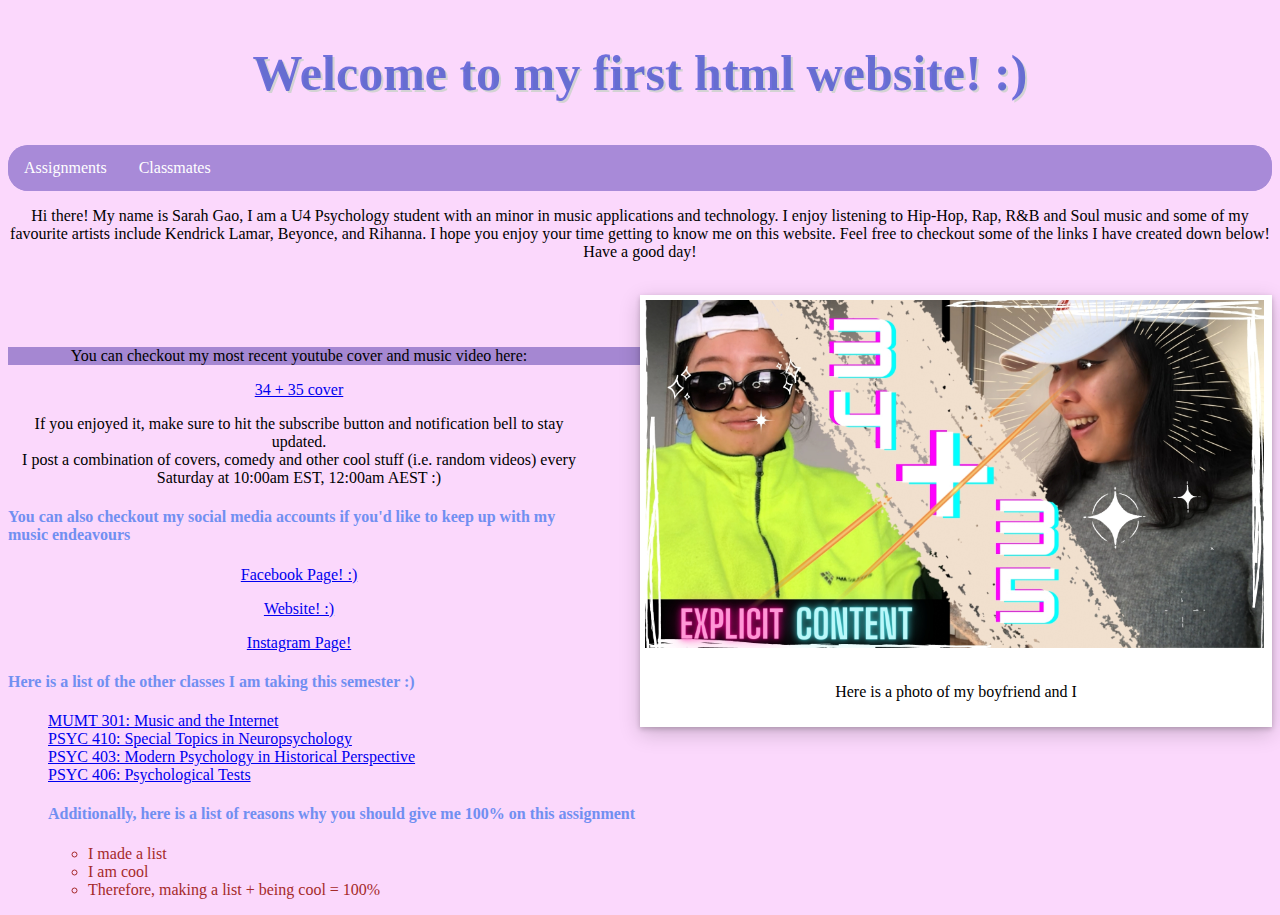
<file: index.html>
<!DOCTYPE html>
        <html>
            <head>
                <meta charset="utf-8">   
            <link rel="stylesheet" href="./customcss.css"/> 
</head>

<body>

<h1>Welcome to my first html website! :)</h1>

<div class="navbar">
        <div id="assignmentbt"><a href="assignments.html">Assignments</a></div>
        <div class="dropdown">
                <button class="dropbtn">Classmates
                    <i class="Papyrus"></i>
                         </button>  
                             <div class="classmates">
                             <a href="#https://mumt301.github.io/Asu_Simla_Ayduran/">Asu Simla Ayduran</a>
                             <a href="https://mumt301.github.io/beryl/">Beryl Arnould</a>
                             <a href="https://mumt301.github.io/orosze/">Eric Orosz</a>
                             <a href="https://mumt301.github.io/hteyssier/">Hector Teyssier</a>
                             <a href="https://mumt301.github.io/Jamie-Oneschuk-Repository-/">Jamie Oneschuk</a>
                             <a href="https://mumt301.github.io/naomifung01/">Naomi Fung</a>
                             <a href="https://mumt301.github.io/nicolesue/">Nicole Sue</a>
                             <a href="https://mumt301.github.io/raviraina/">Ravi Raina</a>
                             <a href="https://mumt301.github.io/Rebecca-Lee/">Rebecca Lee</a>
                             <a href="https://mumt301.github.io/Sarah-Gao/">Sarah Gao</a>
                             <a href="https://mumt301.github.io/SidAlHussaini/">Sid Al Hussaini</a>
                             <a href="https://mumt301.github.io/tibetahunbay/">Tibet Ahunbay</a>
                    </div>
             </div>
        </div>
        <div class="firstp"><p id="SarahGao">Hi there! My name is Sarah Gao, I am a U4 Psychology student with an minor in music applications
        and technology. I enjoy listening to Hip-Hop, Rap, R&B and Soul music and some of my favourite 
        artists include Kendrick Lamar, Beyonce, and Rihanna. I hope you enjoy your time getting to know
        me on this website. Feel free to checkout some of the links I have created down below! Have a good day!</p></div>

<br>
    <div class="photo1"><img id="bf" src= "./images/Assignment 2 pic.jpg"><div class="container">
        <p id="polaroidtxt">Here is a photo of my boyfriend and I</p></div></div>
    <br><br>
    <p id="youtubelink">You can checkout my most recent youtube cover and music video here:</p>
    <p><a href=https://youtu.be/HUv_xMRgowQ>34 + 35 cover</a></p>
    <p> If you enjoyed it, make sure to hit the subscribe button and notification bell to stay updated.
    <br> I post a combination of covers, comedy and other cool stuff (i.e. random videos) every Saturday at 10:00am EST, 12:00am AEST :)
    </p>
    <p><h4> You can also checkout my social media accounts if you'd like to keep up with my music endeavours</h4></p>
    <p><a href="https://www.facebook.com/SarahGaoMusic"> Facebook Page! :)</a></p>
    <p><a href="https://sarahgao31.wixsite.com/website?fbclid=IwAR19ujzVq3WOlQsEf7aAhCaGKlajVPi3GUPiPWUq_1EperI-3wElcVAFIe0"> Website! :)</a>
    <p><a href="https://www.instagram.com/sarah_gao_music/">Instagram Page!</a></p>    
    

<h4> Here is a list of the other classes I am taking this semester :)</h4>
        <ul class="courses">
            <a href="https://www.mcgill.ca/study/2021-2022/courses/mumt-301">MUMT 301: Music and the Internet</a>
        <br><a href="https://www.mcgill.ca/study/2021-2022/courses/psyc-410">PSYC 410: Special Topics in Neuropsychology</a>
        <br><a href="https://www.mcgill.ca/study/2021-2022/courses/psyc-403">PSYC 403: Modern Psychology in Historical Perspective</a>
        <br><a href="https://www.mcgill.ca/study/2021-2022/courses/psyc-406">PSYC 406: Psychological Tests</a>
    
    <h4><strong>Additionally, here is a list of reasons why you should give me 100% on this assignment</strong></h4>
        <ul class="list">
             <li>I made a list</li>
             <li>I am cool</li>
             <li>Therefore, making a list + being cool = 100%</li>

            </ul>
        </body>
</ul>
</html>
</file>
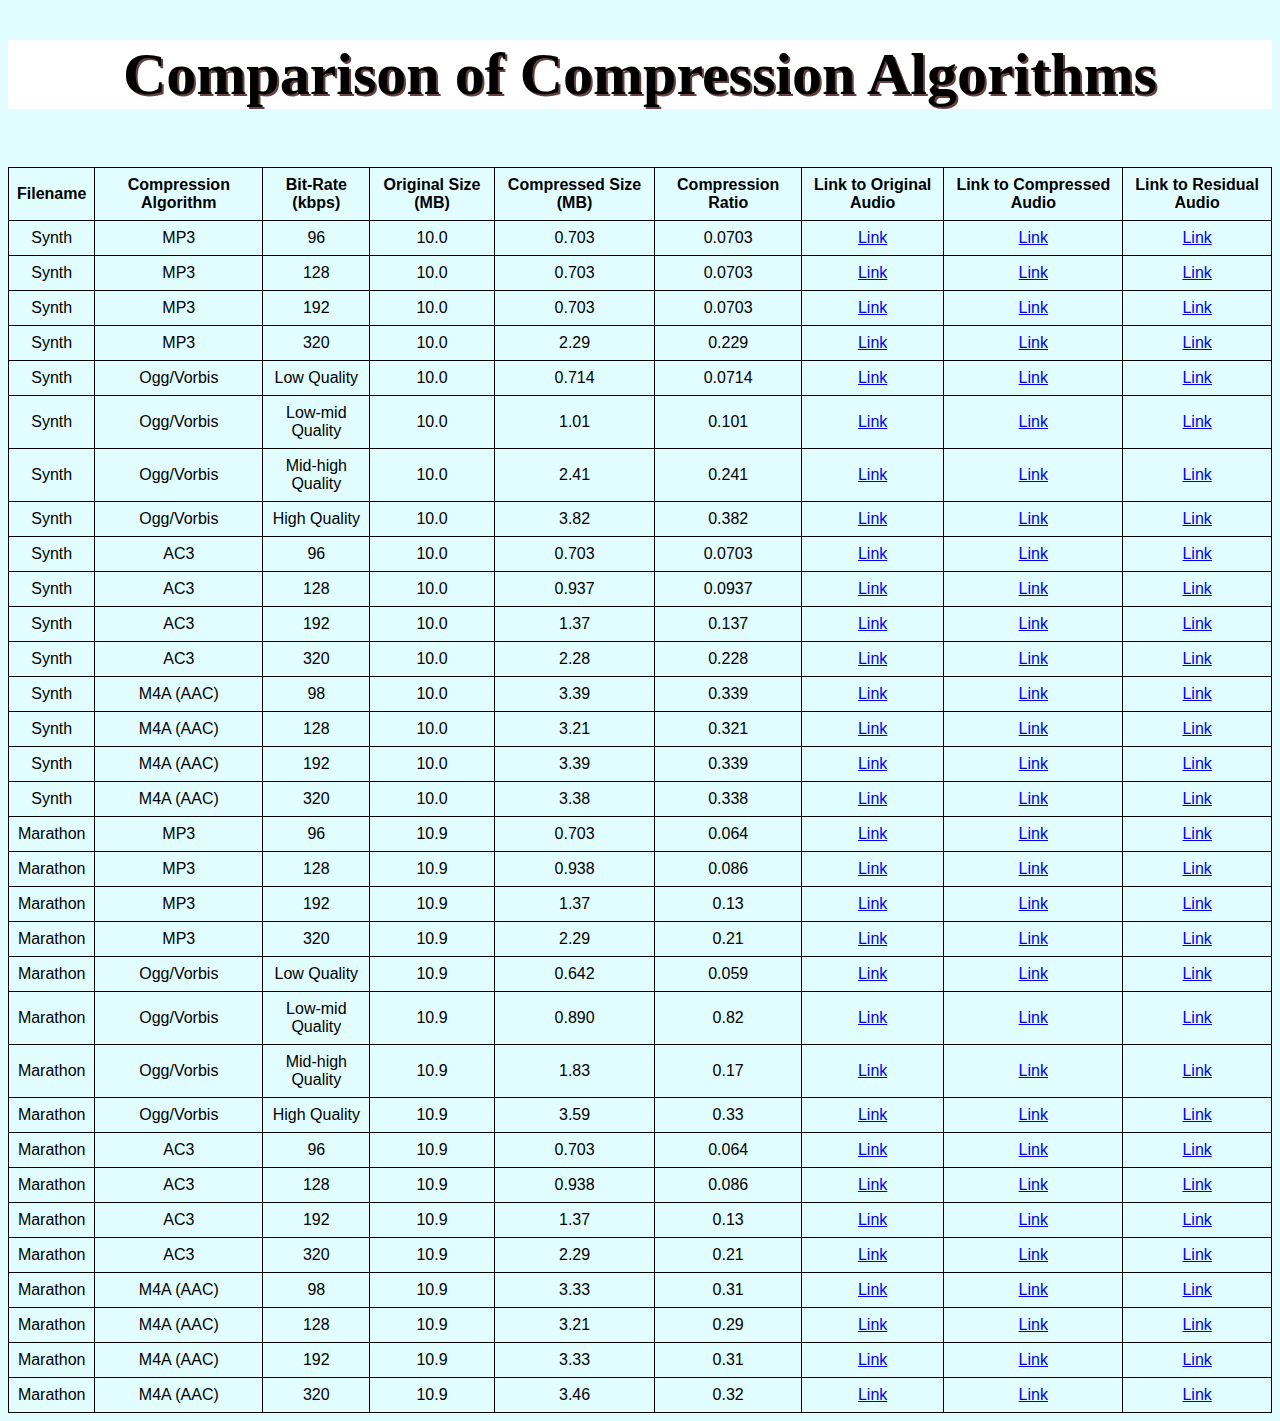
<file: ass4.html>
<!DOCTYPE html>
<html>
    <head>
        <meta charset="utf-8">
        <title>Assignment 4</title>
        <link rel="stylesheet" href="ass4.css">
    </head>
    <body>
        <h1><b>Comparison of Compression Algorithms</b></h1>
        <br>
        <table id="table">
            <tr>
                <th>Filename</th>
                <th>Compression Algorithm</th>
                <th>Bit-Rate (kbps)</th>
                <th>Original Size (MB)</th>
                <th>Compressed Size (MB)</th>
                <th>Compression Ratio</th>
                <th>Link to Original Audio</th>
                <th>Link to Compressed Audio</th>
                <th>Link to Residual Audio</th>
            </tr>
            <tr>
                <td>Synth</td>
                <td>MP3</td>
                <td>96</td>
                <td>10.0</td>
                <td>0.703</td>
                <td>0.0703</td>
                <td><a href="Synth wav.wav" target="_blank">Link</a></td>
                <td><a href="1. Synth 96kbps Mp3.mp3" target="_blank">Link</a></td>
                <td><a href="1. Synth res. 96kbps mp3.wav" target="_blank">Link</a></td>
            </tr>
            <tr>
                <td>Synth</td>
                <td>MP3</td>
                <td>128</td>
                <td>10.0</td>
                <td>0.703</td>
                <td>0.0703</td>
                <td><a href="Synth wav.wav" target="_blank">Link</a></td>
                <td><a href="2. Synth 128kbps Mp3.mp3" target="_blank">Link</a></td>
                <td><a href="2. Synth res. 128kbps mp3.wav" target="_blank">Link</a></td>
            </tr>
            <tr>
                <td>Synth</td>
                <td>MP3</td>
                <td>192</td>
                <td>10.0</td>
                <td>0.703</td>
                <td>0.0703</td>
                <td><a href="Synth wav.wav" target="_blank">Link</a></td>
                <td><a href="3. Synth 192kbps Mp3.mp3" target="_blank">Link</a></td>
                <td><a href="3. Synth res. 192kbps mp3.wav" target="_blank">Link</a></td>
            </tr>
            <tr>
                <td>Synth</td>
                <td>MP3</td>
                <td>320</td>
                <td>10.0</td>
                <td>2.29</td>
                <td>0.229</td>
                <td><a href="Synth wav.wav" target="_blank">Link</a></td>
                <td><a href="4. Synth 320kbps Mp3.mp3" target="_blank">Link</a></td>
                <td><a href="4. Synth res. 320kbps mp3.wav" target="_blank">Link</a></td>
            </tr>
            <tr>
                <td>Synth</td>
                <td>Ogg/Vorbis</td>
                <td>Low Quality</td>
                <td>10.0</td>
                <td>0.714</td>
                <td>0.0714</td>
                <td><a href="Synth wav.wav" target="_blank">Link</a></td>
                <td><a href="1. Synth low Ogg.ogg" target="_blank">Link</a></td>
                <td><a href="1. Synth res. low ogg.wav" target="_blank">Link</a></td>
            </tr>
            <tr>
                <td>Synth</td>
                <td>Ogg/Vorbis</td>
                <td>Low-mid Quality</td>
                <td>10.0</td>
                <td>1.01</td>
                <td>0.101</td>
                <td><a href="Synth wav.wav" target="_blank">Link</a></td>
                <td><a href="2. Synth low-mid Ogg.ogg" target="_blank">Link</a></td>
                <td><a href="2. Synth res. low-mid ogg.wav" target="_blank">Link</a></td>
            </tr>
            <tr>
                <td>Synth</td>
                <td>Ogg/Vorbis</td>
                <td>Mid-high Quality</td>
                <td>10.0</td>
                <td>2.41</td>
                <td>0.241</td>
                <td><a href="Synth wav.wav" target="_blank">Link</a></td>
                <td><a href="3. Synth mid-high Ogg.ogg" target="_blank">Link</a></td>
                <td><a href="3. Synth res. mid-high ogg.wav" target="_blank">Link</a></td>
            </tr>
            <tr>
                <td>Synth</td>
                <td>Ogg/Vorbis</td>
                <td>High Quality</td>
                <td>10.0</td>
                <td>3.82</td>
                <td>0.382</td>
                <td><a href="Synth wav.wav" target="_blank">Link</a></td>
                <td><a href="4. Synth high Ogg.ogg" target="_blank">Link</a></td>
                <td><a href="4. Synth res. high ogg.wav" target="_blank">Link</a></td>
            </tr>
            <tr>
                <td>Synth</td>
                <td>AC3</td>
                <td>96</td>
                <td>10.0</td>
                <td>0.703</td>
                <td>0.0703</td>
                <td><a href="Synth wav.wav" target="_blank">Link</a></td>
                <td><a href="1. Synth 96kbps AC3.ac3" target="_blank">Link</a></td>
                <td><a href="1. Synth res. 96kbps AC3.wav" target="_blank">Link</a></td>
            </tr>
            <tr>
                <td>Synth</td>
                <td>AC3</td>
                <td>128</td>
                <td>10.0</td>
                <td>0.937</td>
                <td>0.0937</td>
                <td><a href="Synth wav.wav" target="_blank">Link</a></td>
                <td><a href="2. Synth 128kbps AC3.ac3" target="_blank">Link</a></td>
                <td><a href="2. Synth res. 128kbps AC3.wav" target="_blank">Link</a></td>
            </tr>
            <tr>
                <td>Synth</td>
                <td>AC3</td>
                <td>192</td>
                <td>10.0</td>
                <td>1.37</td>
                <td>0.137</td>
                <td><a href="Synth wav.wav" target="_blank">Link</a></td>
                <td><a href="3. Synth 192kbps AC3.ac3" target="_blank">Link</a></td>
                <td><a href="3. Synth res. 192kbps AC3.wav" target="_blank">Link</a></td>
            </tr>
            <tr>
                <td>Synth</td>
                <td>AC3</td>
                <td>320</td>
                <td>10.0</td>
                <td>2.28</td>
                <td>0.228</td>
                <td><a href="Synth wav.wav" target="_blank">Link</a></td>
                <td><a href="4. Synth 320kbps AC3.ac3" target="_blank">Link</a></td>
                <td><a href="4. Synth res. 320kbps AC3.wav" target="_blank">Link</a></td>
            </tr>
            <tr>
                <td>Synth</td>
                <td>M4A (AAC)</td>
                <td>98</td>
                <td>10.0</td>
                <td>3.39</td>
                <td>0.339</td>
                <td><a href="Synth wav.wav" target="_blank">Link</a></td>
                <td><a href="1. Synth 98kbps M4A.m4a" target="_blank">Link</a></td>
                <td><a href="1. Synth res. 98kbps M4A.wav" target="_blank">Link</a></td>
            </tr>
            <tr>
                <td>Synth</td>
                <td>M4A (AAC)</td>
                <td>128</td>
                <td>10.0</td>
                <td>3.21</td>
                <td>0.321</td>
                <td><a href="Synth wav.wav" target="_blank">Link</a></td>
                <td><a href="2. Synth 128kbps M4A.m4a" target="_blank">Link</a></td>
                <td><a href="2. Synth res. 128kbps M4A.wav" target="_blank">Link</a></td>
            </tr>
            <tr>
                <td>Synth</td>
                <td>M4A (AAC)</td>
                <td>192</td>
                <td>10.0</td>
                <td>3.39</td>
                <td>0.339</td>
                <td><a href="Synth wav.wav" target="_blank">Link</a></td>
                <td><a href="3. Synth 192kbps M4A.m4a" target="_blank">Link</a></td>
                <td><a href="3. Synth res. 192kbps M4A.wav" target="_blank">Link</a></td>
            </tr>
            <tr>
                <td>Synth</td>
                <td>M4A (AAC)</td>
                <td>320</td>
                <td>10.0</td>
                <td>3.38</td>
                <td>0.338</td>
                <td><a href="Synth wav.wav" target="_blank">Link</a></td>
                <td><a href="4. Synth 320kbps M4A.m4a" target="_blank">Link</a></td>
                <td><a href="4. Synth res. 320kbps M4A.wav" target="_blank">Link</a></td>
            </tr>
            <tr>
                <td>Marathon</td>
                <td>MP3</td>
                <td>96</td>
                <td>10.9</td>
                <td>0.703</td>
                <td>0.064</td>
                <td><a href="Marathon wav.wav" target="_blank">Link</a></td>
                <td><a href="1. Marathon 96kbps Mp3.mp3" target="_blank">Link</a></td>
                <td><a href="1. Marathon res. 96kbps Mp3.wav" target="_blank">Link</a></td>
            </tr>
            <tr>
                <td>Marathon</td>
                <td>MP3</td>
                <td>128</td>
                <td>10.9</td>
                <td>0.938</td>
                <td>0.086</td>
                <td><a href="Marathon wav.wav" target="_blank">Link</a></td>
                <td><a href="2. Marathon 128kbps Mp3.mp3" target="_blank">Link</a></td>
                <td><a href="2. Marathon res. 128kbps Mp3.wav" target="_blank">Link</a></td>
            </tr>
            <tr>
                <td>Marathon</td>
                <td>MP3</td>
                <td>192</td>
                <td>10.9</td>
                <td>1.37</td>
                <td>0.13</td>
                <td><a href="Marathon wav.wav" target="_blank">Link</a></td>
                <td><a href="3. Marathon 192kbps Mp3.mp3" target="_blank">Link</a></td>
                <td><a href="3. Marathon res. 192kbps Mp3.wav" target="_blank">Link</a></td>
            </tr>
            <tr>
                <td>Marathon</td>
                <td>MP3</td>
                <td>320</td>
                <td>10.9</td>
                <td>2.29</td>
                <td>0.21</td>
                <td><a href="Marathon wav.wav" target="_blank">Link</a></td>
                <td><a href="4. Marathon 320kbps Mp3.mp3" target="_blank">Link</a></td>
                <td><a href="4. Marathon res. 320kbps MP3.wav" target="_blank">Link</a></td>
            </tr>
            <tr>
                <td>Marathon</td>
                <td>Ogg/Vorbis</td>
                <td>Low Quality</td>
                <td>10.9</td>
                <td>0.642</td>
                <td>0.059</td>
                <td><a href="Marathon wav.wav" target="_blank">Link</a></td>
                <td><a href="1. Marathon low Ogg.ogg" target="_blank">Link</a></td>
                <td><a href="1. Marathon residual low Ogg.wav" target="_blank">Link</a></td>
            </tr>
            <tr>
                <td>Marathon</td>
                <td>Ogg/Vorbis</td>
                <td>Low-mid Quality</td>
                <td>10.9</td>
                <td>0.890</td>
                <td>0.82</td>
                <td><a href="Marathon wav.wav" target="_blank">Link</a></td>
                <td><a href="2. Marathon low-mid Ogg.ogg" target="_blank">Link</a></td>
                <td><a href="2. Marathon residual low-mid Ogg.wav" target="_blank">Link</a></td>
            </tr>
            <tr>
                <td>Marathon</td>
                <td>Ogg/Vorbis</td>
                <td>Mid-high Quality</td>
                <td>10.9</td>
                <td>1.83</td>
                <td>0.17</td>
                <td><a href="Marathon wav.wav" target="_blank">Link</a></td>
                <td><a href="3. Marathon high-mid Ogg.ogg" target="_blank">Link</a></td>
                <td><a href="3. Marathon residual mid-high Ogg.wav" target="_blank">Link</a></td>
            </tr>
            <tr>
                <td>Marathon</td>
                <td>Ogg/Vorbis</td>
                <td>High Quality</td>
                <td>10.9</td>
                <td>3.59</td>
                <td>0.33</td>
                <td><a href="Marathon wav.wav" target="_blank">Link</a></td>
                <td><a href="4. Marathon high Ogg.ogg" target="_blank">Link</a></td>
                <td><a href="4. Marathon residual high Ogg.wav" target="_blank">Link</a></td>
            </tr>
            <tr>
                <td>Marathon</td>
                <td>AC3</td>
                <td>96</td>
                <td>10.9</td>
                <td>0.703</td>
                <td>0.064</td>
                <td><a href="Marathon wav.wav" target="_blank">Link</a></td>
                <td><a href="1. Marathon 96kbps AC3.ac3" target="_blank">Link</a></td>
                <td><a href="1. Marathon res. 96kbps AC3.wav" target="_blank">Link</a></td>
            </tr>
            <tr>
                <td>Marathon</td>
                <td>AC3</td>
                <td>128</td>
                <td>10.9</td>
                <td>0.938</td>
                <td>0.086</td>
                <td><a href="Marathon wav.wav" target="_blank">Link</a></td>
                <td><a href="2. Marathon 128kbps AC3.ac3" target="_blank">Link</a></td>
                <td><a href="2. Marathon res. 128kbps AC3.wav" target="_blank">Link</a></td>
            </tr>
            <tr>
                <td>Marathon</td>
                <td>AC3</td>
                <td>192</td>
                <td>10.9</td>
                <td>1.37</td>
                <td>0.13</td>
                <td><a href="Marathon wav.wav" target="_blank">Link</a></td>
                <td><a href="3. Marathon 192kbps AC3.ac3" target="_blank">Link</a></td>
                <td><a href="3. Marathon res. 192kbps AC3.wav" target="_blank">Link</a></td>
            </tr>
            <tr>
                <td>Marathon</td>
                <td>AC3</td>
                <td>320</td>
                <td>10.9</td>
                <td>2.29</td>
                <td>0.21</td>
                <td><a href="Marathon wav.wav" target="_blank">Link</a></td>
                <td><a href="4. Marathon 320kbps AC3.ac3" target="_blank">Link</a></td>
                <td><a href="4. Marathon res. 320kbps AC3.wav" target="_blank">Link</a></td>
            </tr>
            <tr>
                <td>Marathon</td>
                <td>M4A (AAC)</td>
                <td>98</td>
                <td>10.9</td>
                <td>3.33</td>
                <td>0.31</td>
                <td><a href="Marathon wav.wav" target="_blank">Link</a></td>
                <td><a href="1. Marathon 98kbps M4A.m4a" target="_blank">Link</a></td>
                <td><a href="1. Marathon residual 98kbps M4A.wav" target="_blank">Link</a></td>
            </tr>
            <tr>
                <td>Marathon</td>
                <td>M4A (AAC)</td>
                <td>128</td>
                <td>10.9</td>
                <td>3.21</td>
                <td>0.29</td>
                <td><a href="Marathon wav.wav" target="_blank">Link</a></td>
                <td><a href="2. Marathon 128kbps M4A.m4a" target="_blank">Link</a></td>
                <td><a href="2. Marathon residual 128kbps M4A.wav" target="_blank">Link</a></td>
            </tr>
            <tr>
                <td>Marathon</td>
                <td>M4A (AAC)</td>
                <td>192</td>
                <td>10.9</td>
                <td>3.33</td>
                <td>0.31</td>
                <td><a href="Marathon wav.wav" target="_blank">Link</a></td>
                <td><a href="3. Marathon 192kbps M4A.m4a" target="_blank">Link</a></td>
                <td><a href="3. Marathon residual 192kbps M4A.wav" target="_blank">Link</a></td>
            </tr>
            <tr>
                <td>Marathon</td>
                <td>M4A (AAC)</td>
                <td>320</td>
                <td>10.9</td>
                <td>3.46</td>
                <td>0.32</td>
                <td><a href="Marathon wav.wav" target="_blank">Link</a></td>
                <td><a href="4. Marathon 320kbps M4A.m4a" target="_blank">Link</a></td>
                <td><a href="4. Marathon residual 320kbps M4A.wav" target="_blank">Link</a></td>
            </tr>
        </table>
        <script>
            function table(){
                let table = document.createElement('table');
                table.id = "table"
                for (row = 0; row < table.length; row++) {
                    tr = document.createElement('tr');
                    let columns = Object.keys(table[row]);
                    for (col = 0; col < columns.length; col++) {
                        td = document.createElement('td')
                        tr.appendChild(td);
                        td.innerHTML = table[row][columns[col]];
                    }
                    table.appendChild(tr);
                }
                document.getElementById("table").appendChild(table);
            }
        </script>
    </body>
</file>
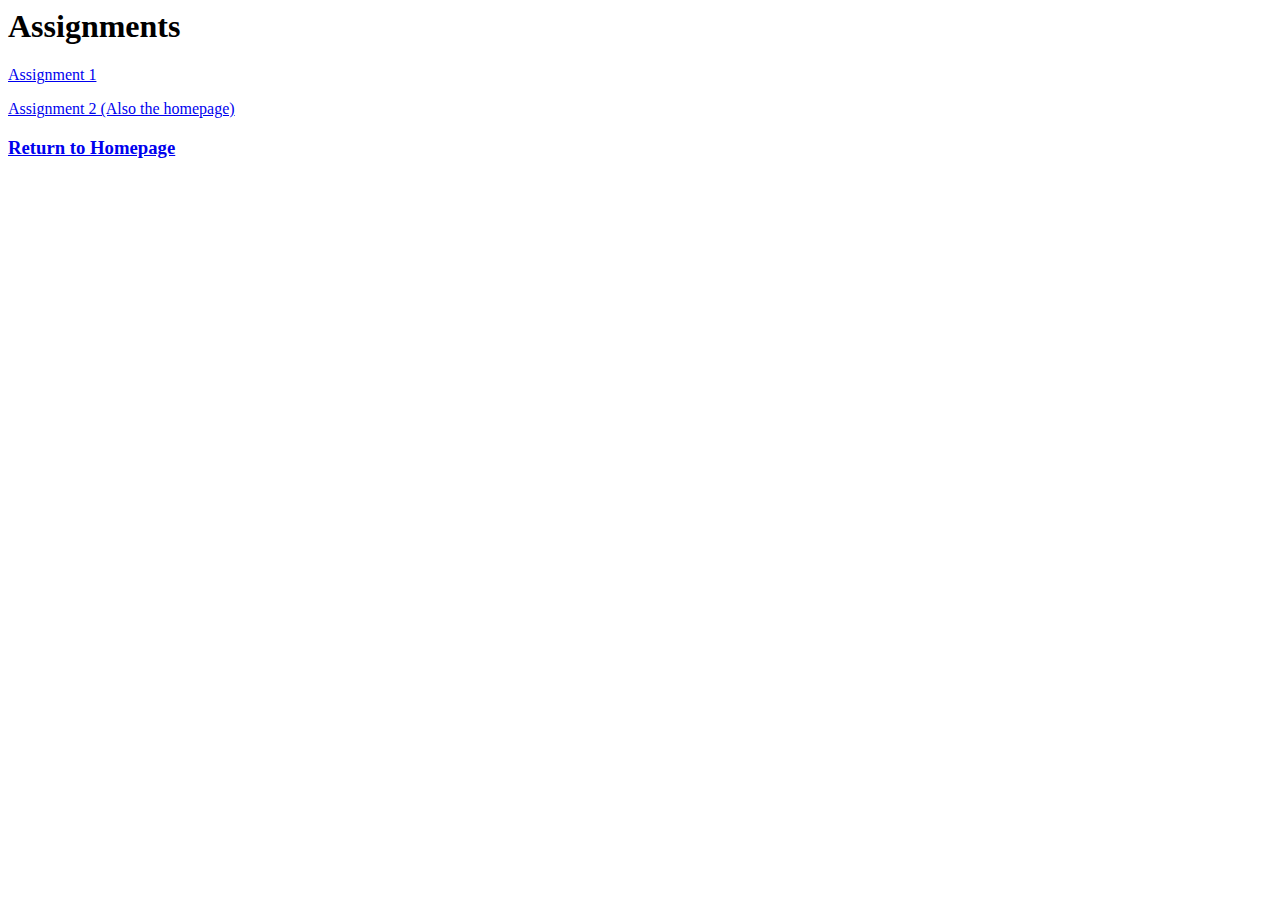
<file: Assignments.html>
<html>
    <head>
        <meta charset="utf-8">
        <title>Sarah Gao's Assignments</title>
    </head>
    <body>
        <h1>Assignments</h1>
        <p><a href="SGquestionnaire.txt">Assignment 1</a></p>
        <p><a href="index.html">Assignment 2 (Also the homepage)</a></p>
        <h3><a href="index.html">Return to Homepage<strong></a></h3>
    </body>
</html>
</file>
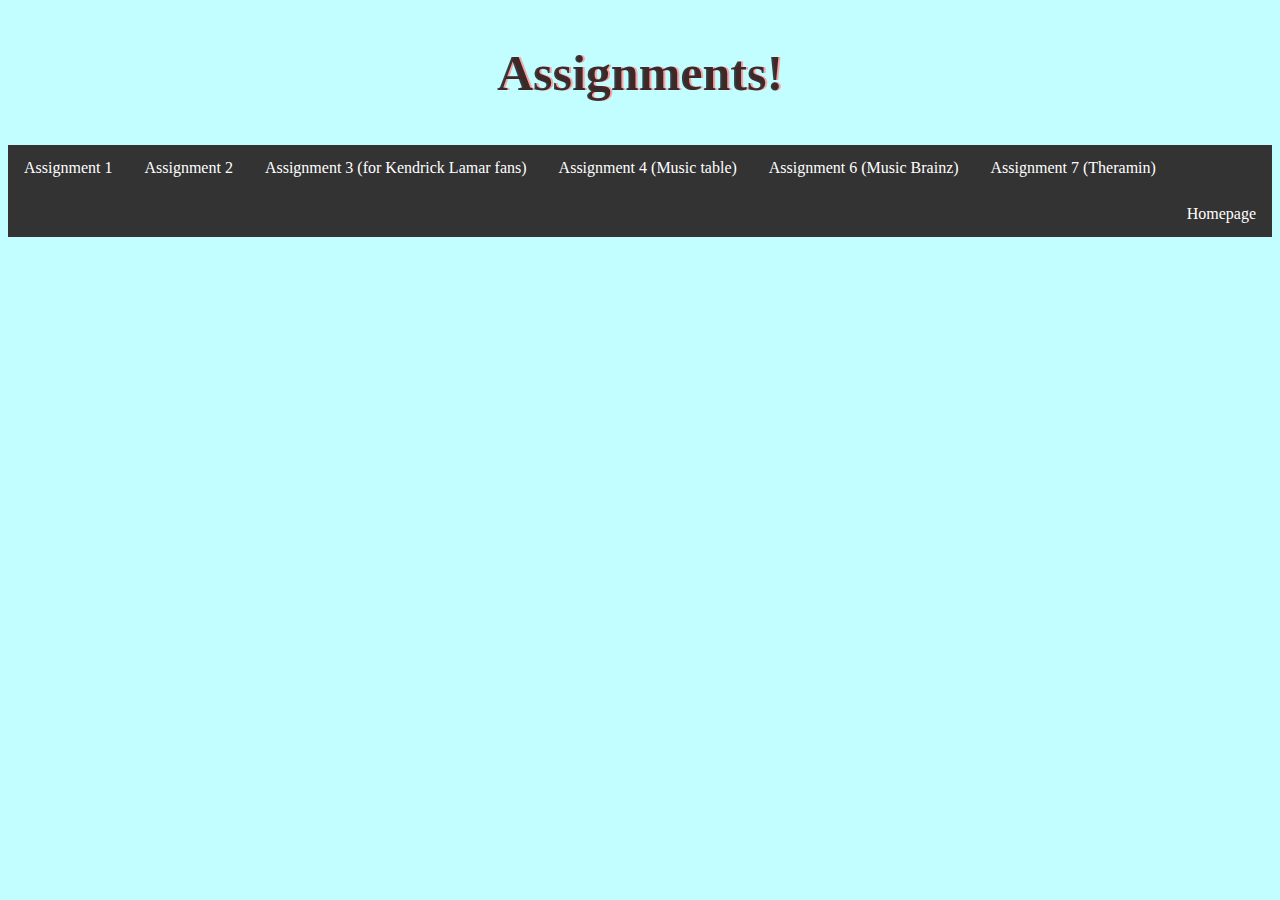
<file: assignments.html>
<!DOCTYPE html>
<html>
    <head>
        <meta charset="utf-8">
        <title>Sarah Gao's Assignments</title>
        <link rel="stylesheet" href="./assstyling.css"/> 
    </head>
    <body>
        <h1>Assignments!</h1>
        <div class="navbar">
            <div id="questionnaire"><a href="SGquestionnaire.txt">Assignment 1</a></div>
            <div id="index"><a href="index.html">Assignment 2</a></div>
            <div id="kenny"><a href="Kendrickpage.html">Assignment 3 (for Kendrick Lamar fans)</a></div>
            <div id="table"><a href="ass4.html">Assignment 4 (Music table)</a></div>
            <div id="table2"><a href="musicbrainz.html">Assignment 6 (Music Brainz)</a></div>
            <div id="theramin"><a href="Theramin/theramin.html">Assignment 7 (Theramin)</a></div>
            <div class="home2" style="float:right;">
            <div id="home"><a href="index.html">Homepage</a></div></div>
            </div>
    </body>
</html>
</file>
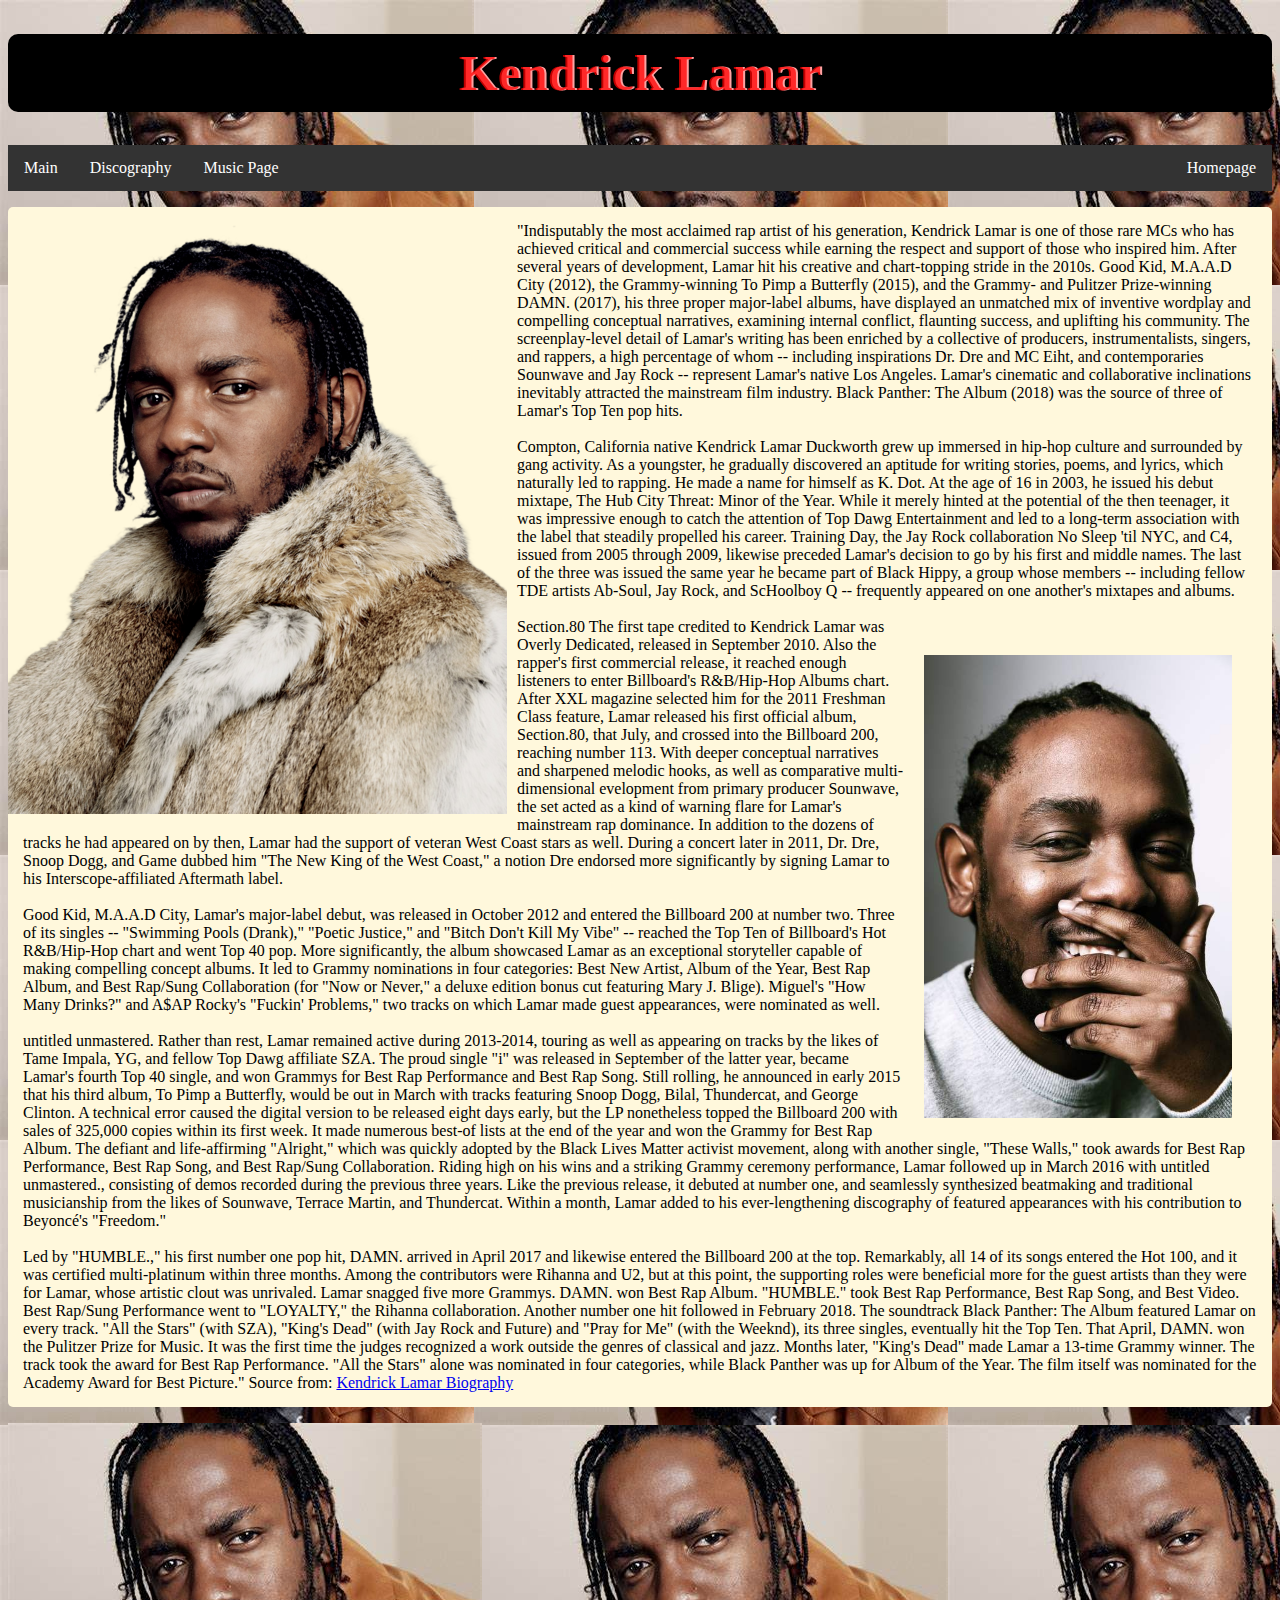
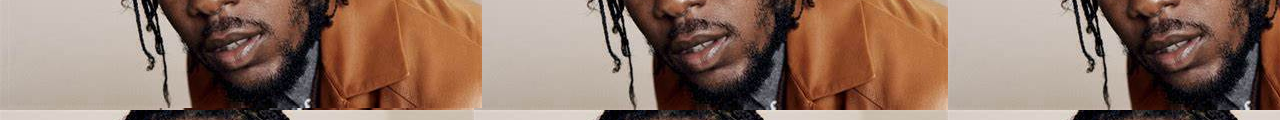
<file: kenbio.html>
<!DOCTYPE html>
<html>

<head>
    <meta charset="utf-8">
    <title>Kendrick Lamar Bio</title>
    <link rel="stylesheet" href="bio.css" />
</head>

<body>
    <h1>Kendrick Lamar</h1>
    <div class="navbar">
        <div id="main"><a href="Kendrickpage.html">Main</a></div>
        <div id="disco"><a href="kendiscography.html">Discography</a></div>
        <div id="musicpg"><a href="kenmusic.html">Music Page</a></div>
        <div class="home2"
             style="float:right;">
            <div id="home"><a href="index.html">Homepage</a></div>
        </div>
    </div>
        
    <img src="bio3.png";align=“right”; class="class"/>
    <p id="Bio">"Indisputably the most acclaimed rap artist of his generation,
        Kendrick Lamar is one of those rare MCs who has achieved critical and
        commercial success while earning the respect and support of those who
        inspired him. After several years of development, Lamar hit his creative
        and chart-topping stride in the 2010s. Good Kid, M.A.A.D City (2012), the
        Grammy-winning To Pimp a Butterfly (2015), and the Grammy- and Pulitzer
        Prize-winning DAMN. (2017), his three proper major-label albums, have displayed
        an unmatched mix of inventive wordplay and compelling conceptual narratives,
        examining internal conflict, flaunting success, and uplifting his community.
        The screenplay-level detail of Lamar's writing has been enriched by a collective
        of producers, instrumentalists, singers, and rappers, a high percentage of whom
        -- including inspirations Dr. Dre and MC Eiht, and contemporaries Sounwave and
        Jay Rock -- represent Lamar's native Los Angeles. Lamar's cinematic and
        collaborative inclinations inevitably attracted the mainstream film industry.
        Black Panther: The Album (2018) was the source of three of Lamar's Top Ten pop hits.
        <br><br>
        Compton, California native Kendrick Lamar Duckworth grew up immersed in hip-hop
        culture and surrounded by gang activity. As a youngster, he gradually discovered
        an aptitude for writing stories, poems, and lyrics, which naturally led to rapping.
        He made a name for himself as K. Dot. At the age of 16 in 2003, he issued his debut
        mixtape, The Hub City Threat: Minor of the Year. While it merely hinted at the
        potential of the then teenager, it was impressive enough to catch the attention of
        Top Dawg Entertainment and led to a long-term association with the label that steadily
        propelled his career. Training Day, the Jay Rock collaboration No Sleep 'til NYC, and
        C4, issued from 2005 through 2009, likewise preceded Lamar's decision to go by his
        first and middle names. The last of the three was issued the same year he became part
        of Black Hippy, a group whose members -- including fellow TDE artists Ab-Soul, Jay Rock,
        and ScHoolboy Q -- frequently appeared on one another's mixtapes and albums.
        <br><br>
        <img src="bio5.jpg";align=“right”; class="class2"/>
        Section.80
        The first tape credited to Kendrick Lamar was Overly Dedicated, released in September
        2010. Also the rapper's first commercial release, it reached enough listeners to
        enter Billboard's R&B/Hip-Hop Albums chart. After XXL magazine selected him for the
        2011 Freshman Class feature, Lamar released his first official album, Section.80,
        that July, and crossed into the Billboard 200, reaching number 113. With deeper
        conceptual narratives and sharpened melodic hooks, as well as comparative multi-dimensional
        evelopment from primary producer Sounwave, the set acted as a kind of warning flare for
        Lamar's mainstream rap dominance. In addition to the dozens of tracks he had appeared on by
        then, Lamar had the support of veteran West Coast stars as well. During a concert later in
        2011, Dr. Dre, Snoop Dogg, and Game dubbed him "The New King of the West Coast," a notion
        Dre endorsed more significantly by signing Lamar to his Interscope-affiliated Aftermath label.
        <br><br>
        Good Kid, M.A.A.D City, Lamar's major-label debut, was released in October 2012 and entered
        the Billboard 200 at number two. Three of its singles -- "Swimming Pools (Drank)," "Poetic
        Justice," and "Bitch Don't Kill My Vibe" -- reached the Top Ten of Billboard's Hot R&B/Hip-Hop
        chart and went Top 40 pop. More significantly, the album showcased Lamar as an exceptional
        storyteller capable of making compelling concept albums. It led to Grammy nominations in
        four categories: Best New Artist, Album of the Year, Best Rap Album, and Best Rap/Sung
        Collaboration (for "Now or Never," a deluxe edition bonus cut featuring Mary J. Blige).
        Miguel's "How Many Drinks?" and A$AP Rocky's "Fuckin' Problems," two tracks on which Lamar
        made guest appearances, were nominated as well.
        <br><br>
        untitled unmastered.
        Rather than rest, Lamar remained active during 2013-2014, touring as well as appearing
        on tracks by the likes of Tame Impala, YG, and fellow Top Dawg affiliate SZA. The proud
        single "i" was released in September of the latter year, became Lamar's fourth Top 40 single,
        and won Grammys for Best Rap Performance and Best Rap Song. Still rolling, he announced in
        early 2015 that his third album, To Pimp a Butterfly, would be out in March with tracks
        featuring Snoop Dogg, Bilal, Thundercat, and George Clinton. A technical error caused the
        digital version to be released eight days early, but the LP nonetheless topped the Billboard
        200 with sales of 325,000 copies within its first week. It made numerous best-of lists at
        the end of the year and won the Grammy for Best Rap Album. The defiant and life-affirming
        "Alright," which was quickly adopted by the Black Lives Matter activist movement, along with
        another single, "These Walls," took awards for Best Rap Performance, Best Rap Song, and Best
        Rap/Sung Collaboration. Riding high on his wins and a striking Grammy ceremony performance,
        Lamar followed up in March 2016 with untitled unmastered., consisting of demos recorded during
        the previous three years. Like the previous release, it debuted at number one, and seamlessly
        synthesized beatmaking and traditional musicianship from the likes of Sounwave, Terrace Martin,
        and Thundercat. Within a month, Lamar added to his ever-lengthening discography of featured
        appearances with his contribution to Beyoncé's "Freedom."
        <br><br>
        Led by "HUMBLE.," his first number one pop hit, DAMN. arrived in April 2017 and likewise
        entered the Billboard 200 at the top. Remarkably, all 14 of its songs entered the Hot 100,
        and it was certified multi-platinum within three months. Among the contributors were Rihanna
        and U2, but at this point, the supporting roles were beneficial more for the guest artists
        than they were for Lamar, whose artistic clout was unrivaled. Lamar snagged five more Grammys.
        DAMN. won Best Rap Album. "HUMBLE." took Best Rap Performance, Best Rap Song, and Best Video.
        Best Rap/Sung Performance went to "LOYALTY," the Rihanna collaboration. Another number one hit
        followed in February 2018. The soundtrack Black Panther: The Album featured Lamar on every track.
        "All the Stars" (with SZA), "King's Dead" (with Jay Rock and Future) and "Pray for Me" (with the
        Weeknd), its three singles, eventually hit the Top Ten. That April, DAMN. won the Pulitzer
        Prize for Music. It was the first time the judges recognized a work outside the genres of
        classical and jazz. Months later, "King's Dead" made Lamar a 13-time Grammy winner. The track
        took the award for Best Rap Performance. "All the Stars" alone was nominated in four categories,
        while Black Panther was up for Album of the Year. The film itself was nominated for the Academy
        Award for Best Picture." Source from: <a href=https://www.allmusic.com/artist/kendrick-lamar-mn0002709646/biography>Kendrick Lamar Biography</a>
        <br>
    </p>


    <div class="photo1"><img id="back"
             src="bio.jpg"></div>

</body>

</html>
</file>
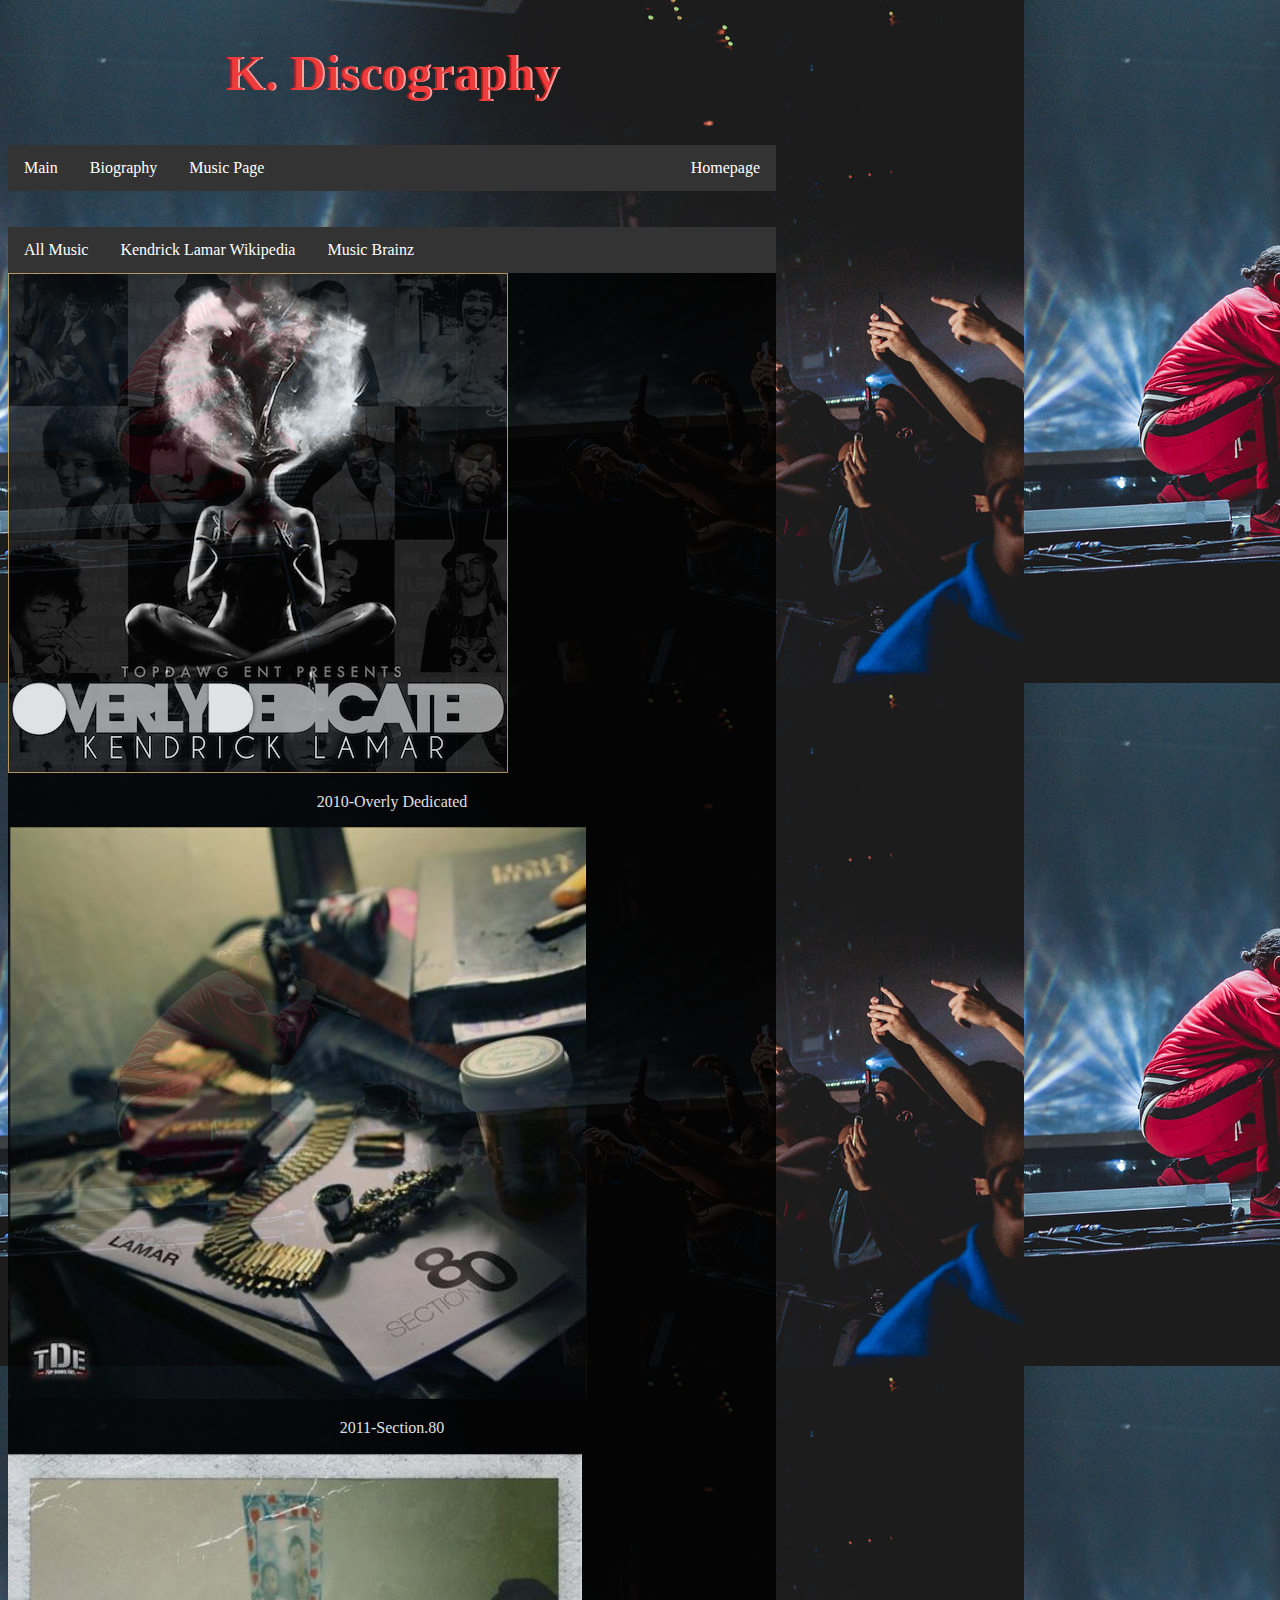
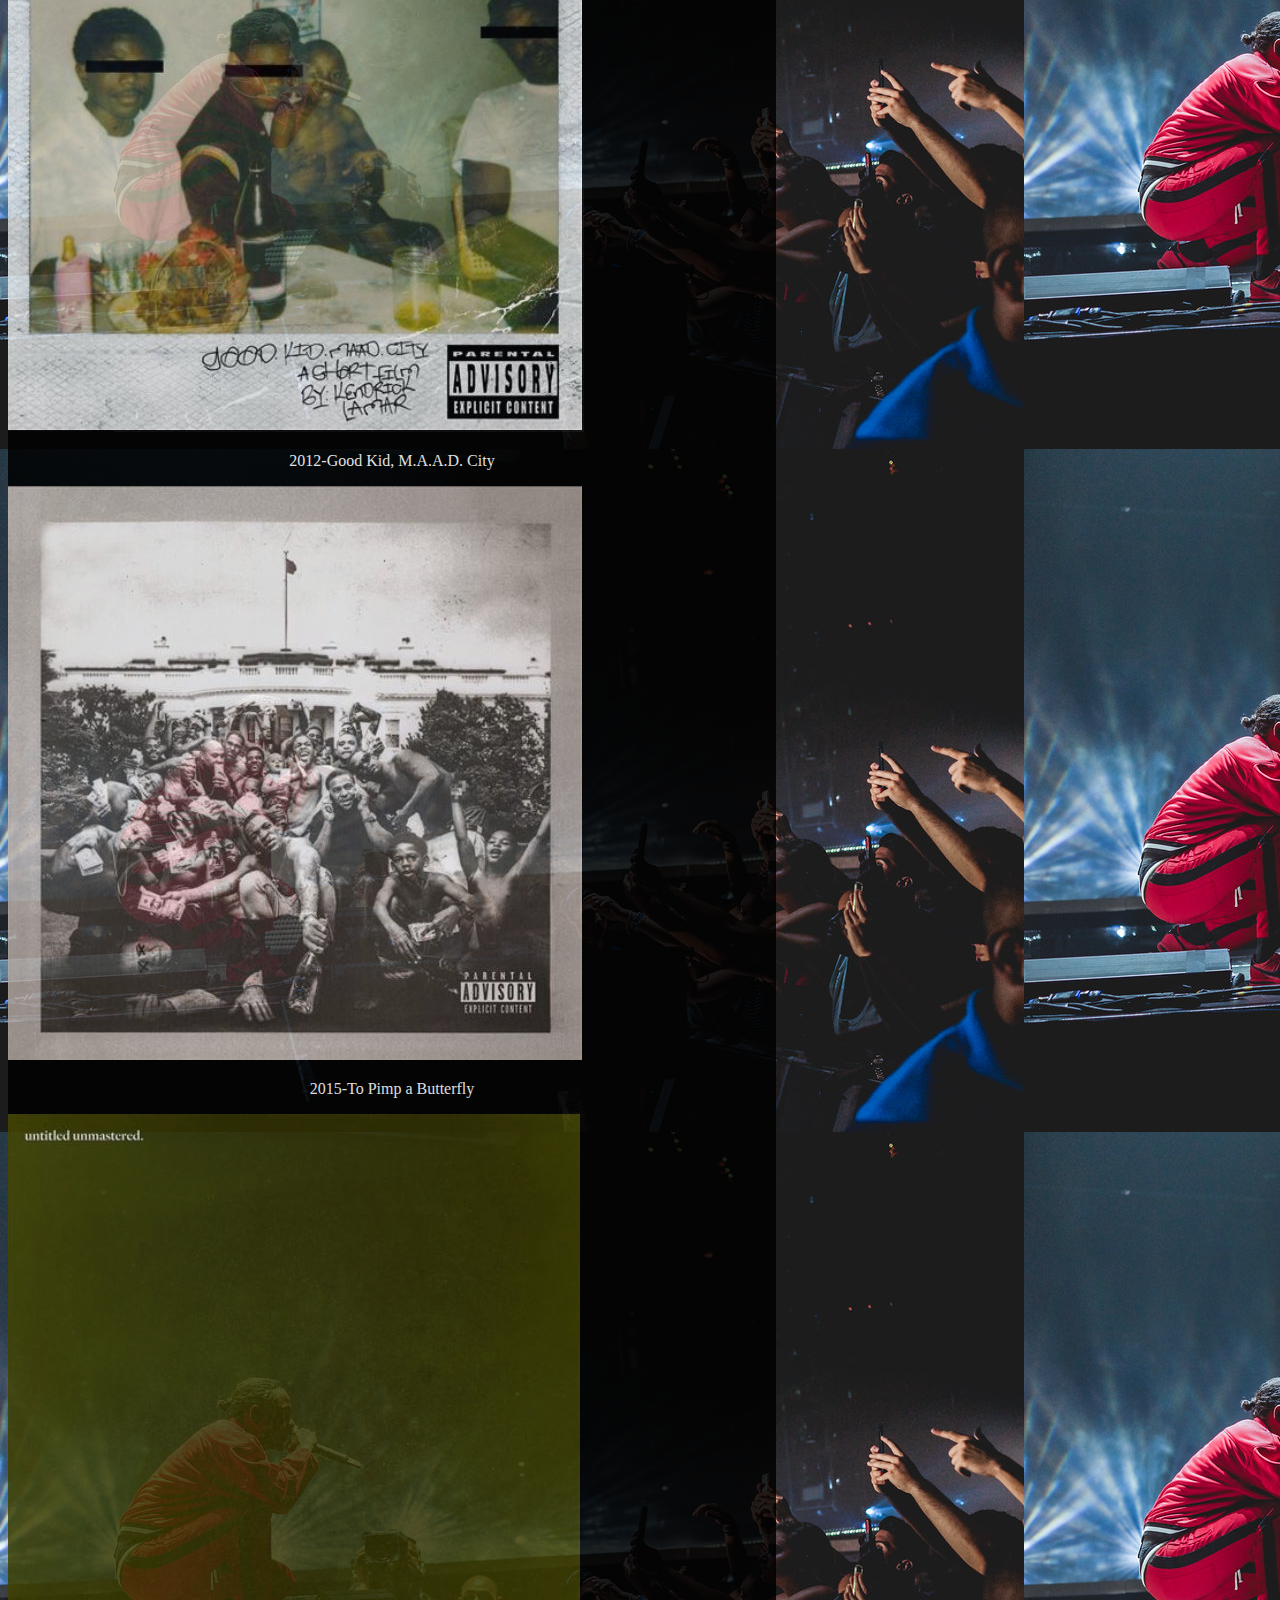
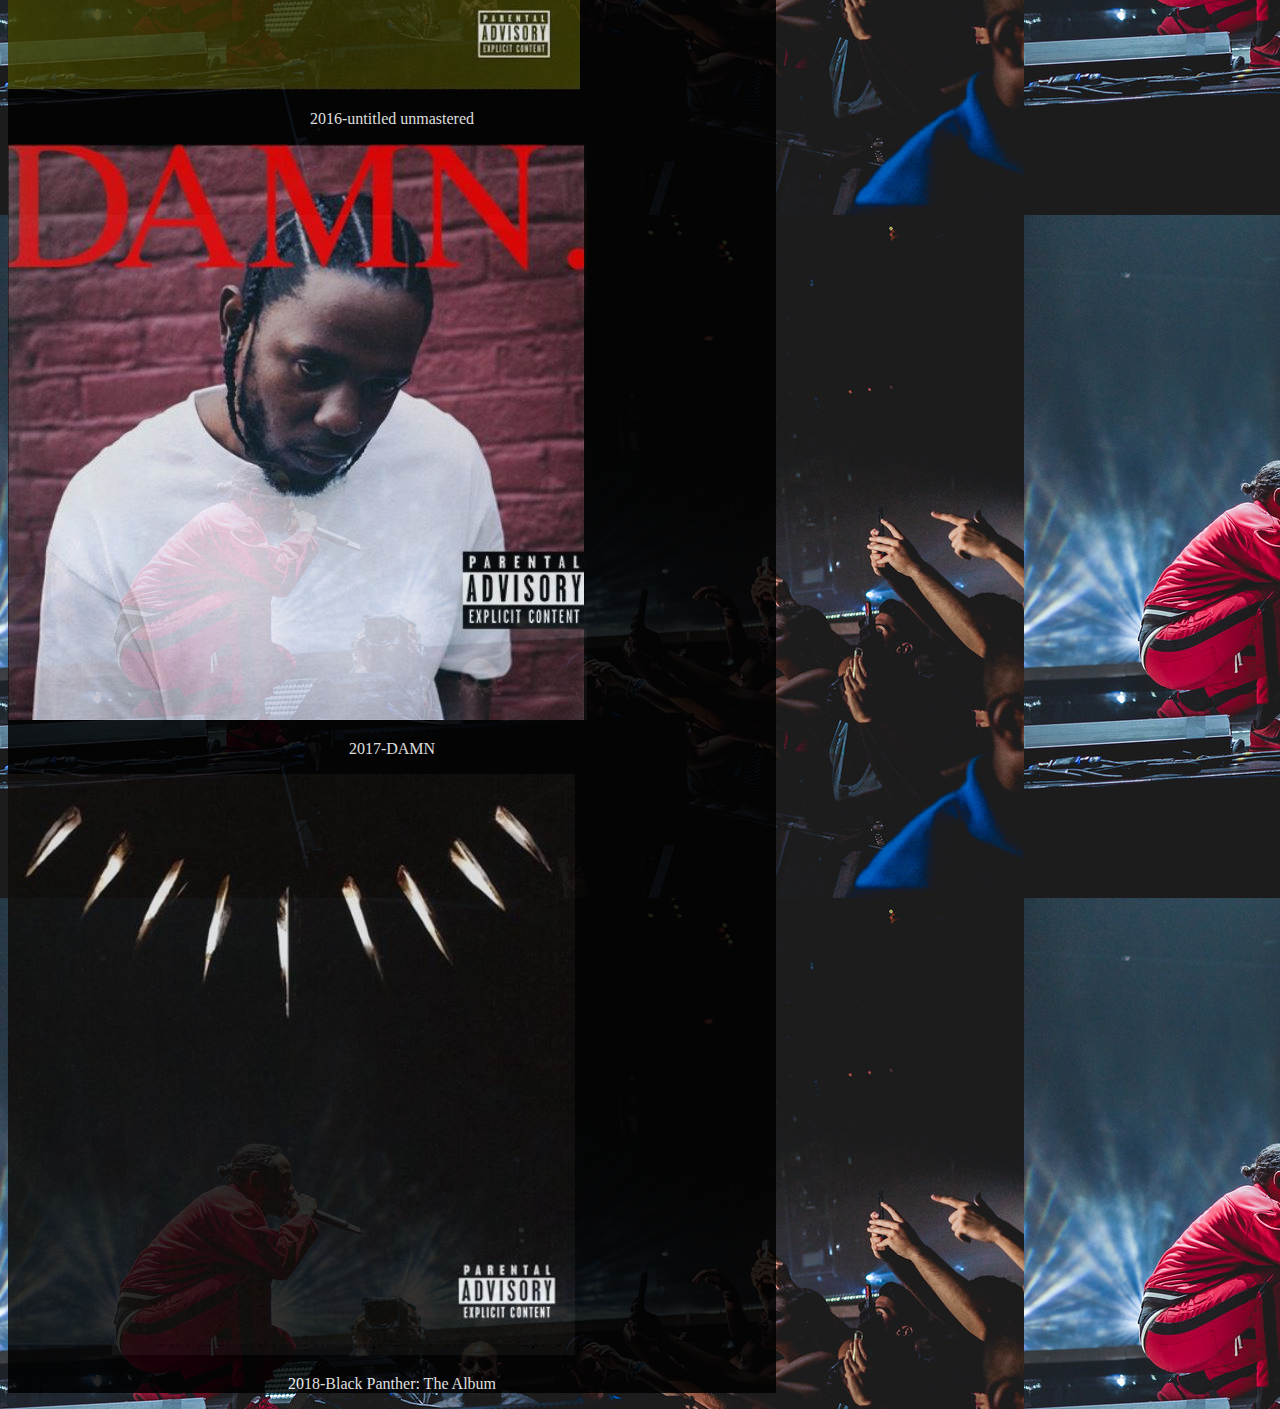
<file: kendiscography.html>
<!DOCTYPE html>
<html>

<head>
    <meta charset="utf-8">
    <title>Kendrick Lamar Discography</title>
    <link rel="stylesheet" href="disco.css" />
</head>

<body>
    <h1>K. Discography</h1>
    <div class="navbar">
        <div id="main"><a href="Kendrickpage.html">Main</a></div>
        <div id="biography"><a href="kenbio.html">Biography</a></div>
        <div id="musicpg"><a href="kenmusic.html">Music Page</a></div>
        <div class="home2" style="float:right;">
            <div id="home"><a href="index.html">Homepage</a></div>
        </div>
    </div>
    <br><br>
    <div class="navbar2">
        <div id="allmusic"><a href="https://www.allmusic.com/artist/kendrick-lamar-mn0002709646/biography">All Music</a></div>
        <div id="wiki"><a href="https://en.wikipedia.org/wiki/Kendrick_Lamar">Kendrick Lamar Wikipedia</a></div>
        <div id="musicbrainz"><a href="https://musicbrainz.org/artist/381086ea-f511-4aba-bdf9-71c753dc5077">Music Brainz</a></div>
        </div>
    </div>

 <div class="albumcovers">
    <img src="overlyded.jpg";align=“right”; class="album1"/><p>2010-Overly Dedicated</p>
    <img src="section8.JPG";align=“right”; class="album2"/><p>2011-Section.80</p> 
    <img src="goodkid.JPG";align=“right”; class="album3"/><p>2012-Good Kid, M.A.A.D. City</p>
    <img src="pimp.JPG";align=“right”; class="album1"/><p>2015-To Pimp a Butterfly</p>
    <img src="untitlted.JPG";align=“right”; class="album1"/><p>2016-untitled unmastered</p>
    <img src="damn.JPG";align=“right”; class="album1"/><p>2017-DAMN</p>
    <img src="panther.JPG";align=“right”; class="album1"/><p>2018-Black Panther: The Album</p>
</div>
</file>
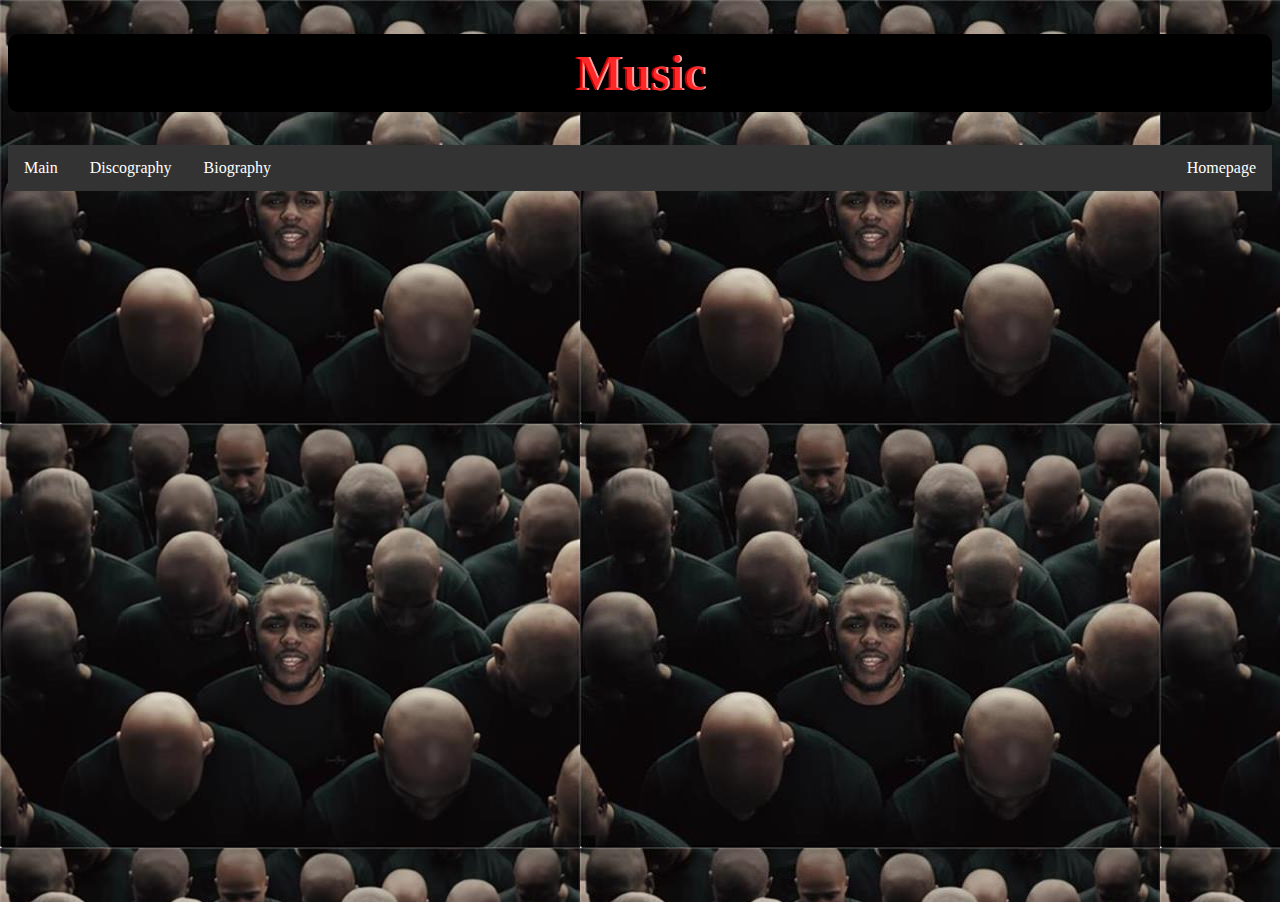
<file: kenmusic.html>
<!DOCTYPE html>
<html>
    <head>
        <meta charset="utf-8">
        <title>Pulitzer Kenny</title>
        <link rel="stylesheet" href="music.css"/> 
    </head>
    <body>
        <h1>Music</h1>
        <div class="navbar">
            <div id="main"><a href="Kendrickpage.html">Main</a></div>
            <div id="disco"><a href="kendiscography.html">Discography</a></div>
            <div id="bio"><a href="kenbio.html">Biography</a></div>
            <div class="home2" style="float:right;">
            <div id="home"><a href="index.html">Homepage</a></div></div>
            </div>

  </body>
  </html>

  <div id="video">
    <iframe width="560" height="315" src="https://www.youtube.com/embed/Dlh-dzB2U4Y" title="YouTube video player" frameborder="0" allow="accelerometer; autoplay; clipboard-write; encrypted-media; gyroscope; picture-in-picture" allowfullscreen></iframe>
  </div>
  
 
 <iframe src="https://open.spotify.com/embed/album/4eLPsYPBmXABThSJ821sqY" width="100%" height="380" frameBorder="0" allowtransparency="true" allow="encrypted-media"></iframe>
</file>
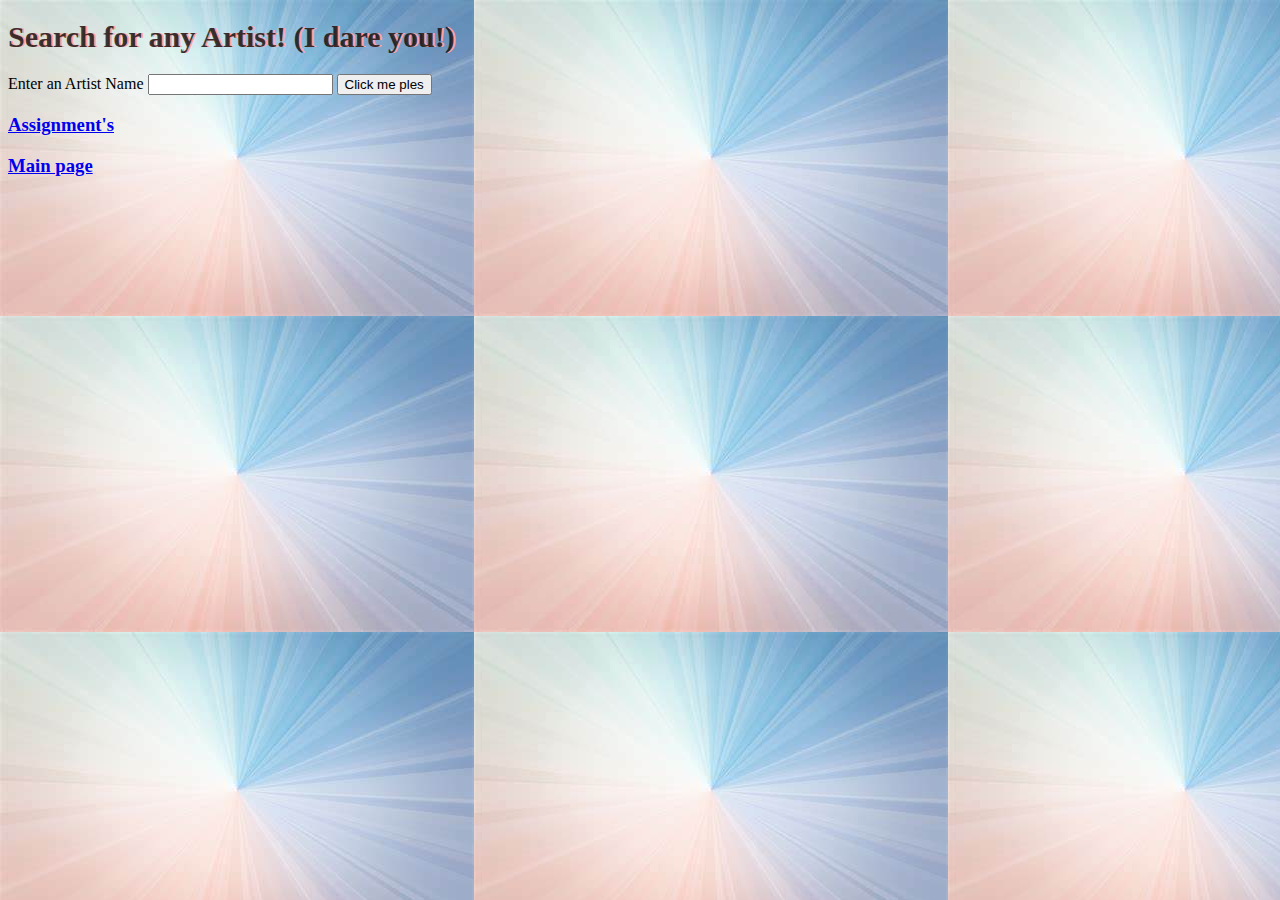
<file: musicbrainz.html>
<!DOCTYPE html>
<html>
    <head>
        <title>MusicBrainz API Call</title>
        <link rel="stylesheet" href="musicbrainz.css">
        <meta name="viewport" content="width=3000, initial-scale=1"> 
    </head>

    <body><centre>
        <div>
            <h1>Search for any Artist! (I dare you!)</h1>

           
            <form method="GET">
                <label for="name">Enter an Artist Name</label>
                <input type="text" name="artist" id="name">
                <input type="submit" value="Click me ples">
            </form>

          
            <p id="placeholder"></p>

        </div>
    </centre>
    </body>
<script src="musicbrainz.js"></script>
<h3><a href="assignments.html">Assignment's</a></h3>
<h3><a href="index.html">Main page</a></h3>


</html>
</file>
<file: customcss.css>
body {
    color: #718ff1 ;
    background-color: rgb(251, 216, 252);
}
h1 {
    color: rgba(66, 76, 209, 0.753);
    font-size: 50px;
    font-family: "papyrus";
    text-align: center;
    text-shadow: 2px 2px lightgrey; 
    border-radius: 50%;
    padding: 10px; border 2px; color: solid red;
}
h2 {
    color: rgba(66, 76, 209, 0.753);
    font-size: 50px;
    font-family: "papyrus";
    text-align: center;
    text-shadow: 2px 2px lightgrey; 
    border-radius: 50%;
    padding: 10px; border 2px; color: solid red;
}
p { 
    background-color: rgb(251, 216, 252);
    box-shadow: grey;
    color: rgb(0, 0, 0);
    text-align: center;
    font-family: 'Papyrus';
}
div.container {    
    text-align: center;
    padding: 10px 20px;
}
div.photo1 {
    border:rgb(0, 0, 0); 
    border-width: 30px;
    width: 50%;
    color: rgb(26, 129, 98);
    background-color: rgb(255, 255, 255);
    box-shadow: 0 2px 5px 0 rgba(0, 0, 0, 0.2), 0 6px 20px 0 rgba(0, 0, 0, 0.19);
    margin-bottom: 5px;
    align-content: stretch;
    padding-right: 0%;
    float: right; 
    margin-left: 50px;
}

.list {
    color: brown;
}
.navbar {
    overflow: hidden;
    background-color: rgb(168, 138, 216);
    border-radius: 20px 20px 20px 20px;
} /*navigation bar*/
.navbar a {
    float: left;
    font-size: 16px;
    color: white;
    text-align: center;
    padding: 14px 16px;
    text-decoration: none;
}/*tbh don't know what this is for but I'm too scared to delete it lol*/
.dropdown{ 
    background-color: rgb(168, 138, 216);
    border-radius: 20px 20px 20px 20px;
}
.dropdown .dropbtn {
    font-size: 16px;
    border: none;
    outline: none;
    color: white;
    padding: 14px 16px;
    background-color: inherit;
    font-family: inhereit;
    margin: 0;
}
.navbar a:hover, .dropdown:hover
.dropbtn {
    background-color: rgb(255, 0, 0);
}
/*Formatting for Classmates button (next two lines)*/
.classmates a:hover {
    background-color:rgb(183, 250, 250);
    overflow:hidden;
}
.classmates {
    display:none;
    position: absolute;
    background-color:rgb(165, 135, 210);
}
.dropdown:hover .classmates{
    display:block;
}
.dropdown:hover .dropbtn {
    background-color:rgb(252, 156, 67);
}
#ass {text-align: left;
}
#assignmentbt:hover {
    background-color:red;    
}
#bf {
    height:50%; 
    width: 98%;
    padding: 5px;
}
#enjoy {
    color:rgb(0, 0, 0);
}
#polaroidtxt{
    background-color: white;
    color: black;
    text-shadow:rgb(161, 161, 159);
}

#youtubelink {
    background-color: rgb(165, 135, 210);
}
</file>
<file: ass4.css>
body {background-color: rgb(225, 253, 255);}

h1 {background-color: rgb(255, 255, 255); color:rgb(0, 0, 0); font-size: 60px; text-align: center; text-shadow:2px 2px rgb(102, 65, 65);}

table {font-family: 'Arial'; border-collapse: collapse; width: 100%;}
td, th {border: 1px solid #000000; text-align: center; padding: 8px; color:rgb(0, 0, 0);}
</file>
<file: assstyling.css>
body{
    background-color: rgb(194, 253, 255);

}
h1 {
    color: rgba(0, 0, 0, 0.753);
    font-size: 50px;
    font-family: "papyrus";
    text-align: center;
    text-shadow: 2px 0px rgb(252, 162, 162); 
    border-radius: 50%;
    padding: 10px; border 2px; color: solid red;

}
.navbar {
    overflow: hidden;
    background-color: #333;
  }  
.navbar a {
    float: left;
    font-size: 16px;
    color: white;
    text-align: center;
    padding: 14px 16px;
    text-decoration: none;
    font-family: "papyrus";
}
#questionnaire a:hover {
    background-color:rgb(253, 15, 15);
}
#index a:hover {
    background-color:rgb(255, 138, 4);
}
#kenny a:hover{
    background-color:rgb(238, 224, 31);
}
#table a:hover {
    background-color: rgb(0, 255, 0);
}
#table2 a:hover {
    background-color: rgb(51, 241, 255);
}
#theramin a:hover {
    background-color: rgb(51, 26, 190);
}
#home a:hover {
    background-color:rgb(136, 66, 248);
    float: right;
    position:right;
}
</file>
<file: bio.css>
body{
    background-image: url(bio.jpg)
}
h1 {
    color: rgba(255, 0, 0, 0.753);
    font-size: 50px;
    font-family: "papyrus";
    text-align: center;
    text-shadow: 2px 0px rgb(252, 162, 162); 
    border-radius: 10px 10px 10px 10px;
    padding: 10px; border 2px; color: solid rgb(136, 123, 123);
    border-color:black;
    background-color: black;
}
.class {
    float: left;
    padding: 0 10px 10px 0;
    margin-top: 1.8%;
    border-radius: 5px 5px 5px 5px;
}
.class2 {
    float: right;
    padding: 15px 25px 20px 20px;
    margin-top: 1.8%;
    border-radius: 10px 10px 10px 10px;
    width: 25%;
    height: 50%;
}
.navbar {
    overflow: hidden;
    background-color: #333;
  }  
.navbar a {
    float: left;
    font-size: 16px;
    color: white;
    text-align: center;
    padding: 14px 16px;
    text-decoration: none;
    font-family: "papyrus";
}
#Bio {
    background-color: cornsilk;
    border-radius: 5px 5px 5px 5px;
    padding: 15px 15px 15px 15px;
} 
#main a:hover {
    background-color:rgb(253, 15, 15);
}
#disco a:hover {
    background-color:rgb(255, 0, 0);
}
#musicpg a:hover{
    background-color:rgb(255, 0, 0);
}
#home a:hover {
    background-color:rgb(255, 0, 0);
    float: right;
    position:right;
}
</file>
<file: disco.css>
body{
    background-image: url(concert.jpg);
    width: 60%;
}
h1 {
    color: rgba(233, 27, 27, 0.753);
    font-size: 50px;
    font-family: "Arial, Helvetica, sans-serif";
    text-align: center;
    text-shadow: 2px 0px rgb(252, 162, 162); 
    border-radius: 10px 10px 10px 10px;
    padding: 10px; border 2px; color: solid rgb(136, 123, 123);
    border-color:black;
}
p{
    color: white;
    text-align: center;
    background-color: black;
}
.albumcovers{
    opacity: 0.85;
    background-color: black;
}
.class {
    float: center;
    padding: 0 10px 10px 0;
    margin-top: 1.8%;
    border-radius: 5px 5px 5px 5px;
}
.class2 {
    float: right;
    padding: 15px 25px 20px 20px;
    margin-top: 1.8%;
    border-radius: 10px 10px 10px 10px;
    width: 25%;
    height: 50%;
}
.navbar {
    overflow: hidden;
    background-color: #333;
  }  
.navbar a {
    float: left;
    font-size: 16px;
    color: white;
    text-align: center;
    padding: 14px 16px;
    text-decoration: none;
    font-family: "papyrus";
}
.navbar2 {
    overflow: hidden;
    background-color: #333;
  }  
.navbar2 a {
    float: left;
    font-size: 16px;
    color: white;
    text-align: center;
    padding: 14px 16px;
    text-decoration: none;
    font-family: "papyrus";
}
#album1 {
    width: 20%;
}
#allmusic a:hover {
    background-color: red;
}
#Bio {
    background-color: cornsilk;
    border-radius: 5px 5px 5px 5px;
    padding: 15px 15px 15px 15px;
} 
#biography a:hover {
    background-color:rgb(255, 0, 0);
}
#main a:hover {
    background-color:rgb(253, 15, 15);
}
#musicbrainz a:hover{
    background-color: red;
}
#musicpg a:hover{
    background-color:rgb(255, 0, 0);
}
#home a:hover {
    background-color:rgb(255, 0, 0);
    float: right;
    position:right;
}
#wiki a:hover {
    background-color: red;
}
</file>
<file: music.css>
body{
    background-image: url(head.jpg);
}
h1 {
    color: rgba(255, 0, 0, 0.753);
    font-size: 50px;
    font-family: "papyrus";
    text-align: center;
    text-shadow: 2px 0px rgb(252, 162, 162); 
    border-radius: 10px 10px 10px 10px;
    padding: 10px; border 2px; color: solid rgb(136, 123, 123);
    border-color:black;
    background-color: black;
}
.navbar {
    overflow: hidden;
    background-color: #333;
  }  
.navbar a {
    float: left;
    font-size: 16px;
    color: white;
    text-align: center;
    padding: 14px 16px;
    text-decoration: none;
    font-family: "papyrus";
}
.video {
    margin: 10px 10px 10px 10px;
}
#main a:hover {
    background-color:rgb(255, 0, 0);
}
#disco a:hover {
    background-color:rgb(255, 0, 0);
}
#bio a:hover{
    background-color:rgb(255, 0, 0);
}
#home a:hover {
    background-color:rgb(255, 0, 0);
    float: right;
    position:right;
}
</file>
<file: musicbrainz.css>
body{
    background-image: url(delicatepic.jpg);

}
h1 {
    color: rgba(0, 0, 0, 0.753);
    font-size: 30px;
    font-family: "papyrus";
    text-align: left;
    text-shadow: 2px 0px rgb(252, 162, 162); 
    
}
</file>
